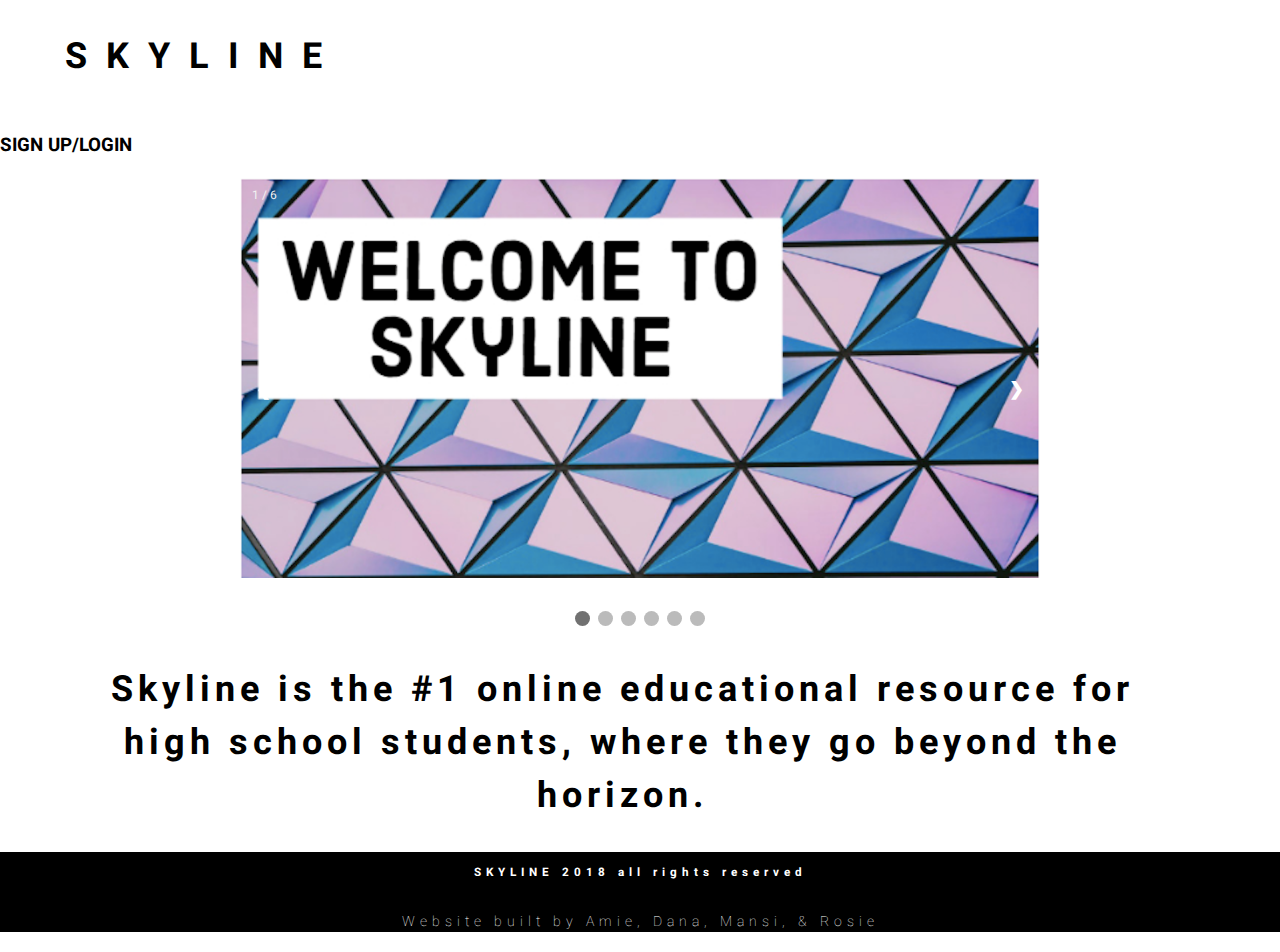
<file: index.html>
<!DOCTYPE html>
<html>
 <head><title>SkyLine</title>
<link rel="stylesheet" type="text/css" href="css/index.css">
<meta name="viewport" content="width=device-width, initial-scale=1">
</head>
<body>
 <header>
   <h2>S K Y L I N E</h2>
   <div id="space"></div>
   <h3 align="right"><a href="signup.html">SIGN UP/LOGIN</a></h3>
 </header>

    <div class="slideshow-container">

      <!-- Full-width images with number and caption text -->
      <div class="mySlides fade">
        <div class="numbertext">1 / 6</div>
        <img src="images/image1.png" style="width:100%">
      </div>

      <div class="mySlides fade">
        <div class="numbertext">2 / 6</div>
        <img src="images/image2.png" style="width:100%">
      </div>

      <div class="mySlides fade">
        <div class="numbertext">3 / 6</div>
        <img src="images/image3.png" style="width:100%">
      </div>

      <div class="mySlides fade">
        <div class="numbertext">4 / 6</div>
        <img src="images/image4.png" style="width:100%">
      </div>

      <div class="mySlides fade">
        <div class="numbertext">5 / 6</div>
        <img src="images/image6.png" style="width:100%">
      </div>

      <div class="mySlides fade">
        <div class="numbertext">6 / 6 </div>
        <img src="images/image5.png" style="width:100%">
      </div>



      <!-- Next and previous buttons -->
      <a class="prev" onclick="plusSlides(-1)">&#10094;</a>
      <a class="next" onclick="plusSlides(1)">&#10095;</a>
    </div>
    <br>

    <!-- The dots/circles -->
    <div style="text-align:center">
      <span class="dot" onclick="currentSlide(1)"></span>
      <span class="dot" onclick="currentSlide(2)"></span>
      <span class="dot" onclick="currentSlide(3)"></span>
      <span class="dot" onclick="currentSlide(4)"></span>
      <span class="dot" onclick="currentSlide(5)"></span>
      <span class="dot" onclick="currentSlide(6)"></span>

    </div>
    <h2 id="phrase"> Skyline is the #1 online educational resource for high school students, where they go beyond the horizon.</h2>

      <div id="footer">
        <footer>
          <h3>SKYLINE 2018 all rights reserved</h3>
          <h4>Website built by Amie, Dana, Mansi, & Rosie</h4>
        </footer>
      </div>


     <script type="text/javascript" src="js/index.js"></script>

</body>
</html>
</file>
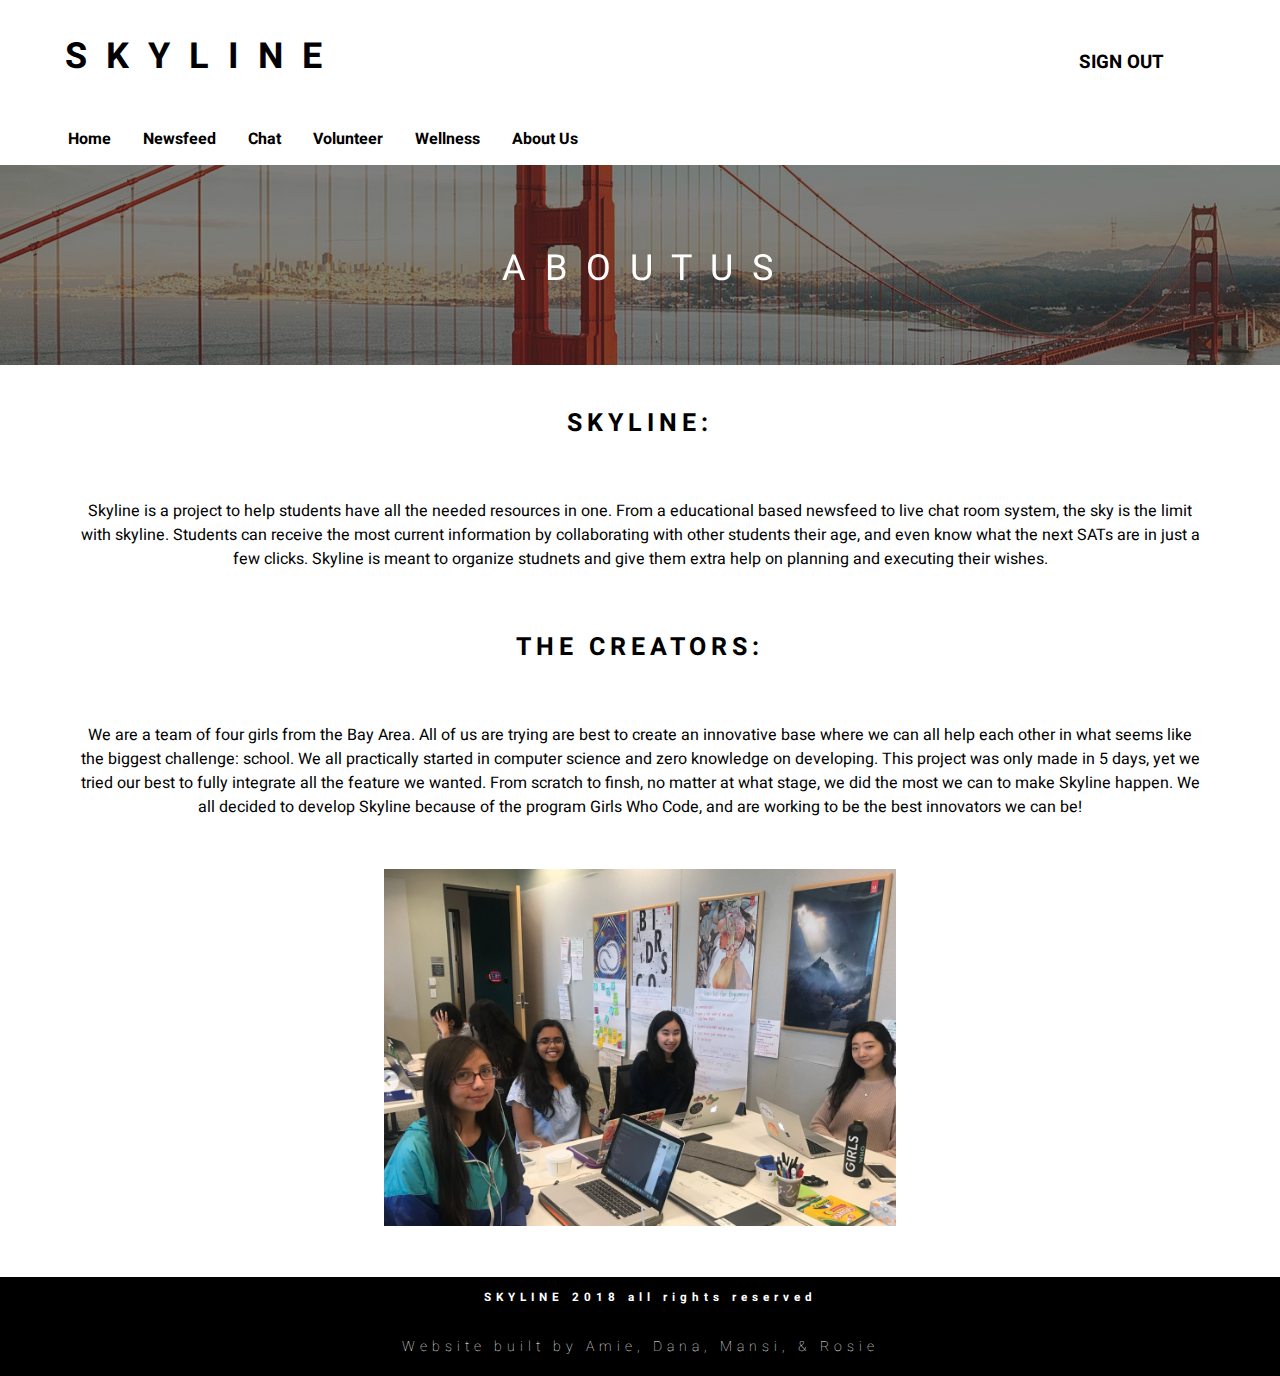
<file: about.html>
<!DOCTYPE html>
<html>
  <head><title>SkyLine</title>
<link rel="stylesheet" type="text/css" href="css/about.css">
<meta name="viewport" content="width=device-width, initial-scale=1">
</head>
<body>
  <header>
    <h2><a href="home.html">S K Y L I N E</a></h2>
    <div id="space"></div>
    <h3 align="right" id="welcome"></h3>
    <h3 align="right"><a href="index.html" onclick="signOut()">SIGN OUT</a></h3>  </header>
  <ul>
    <li><a href="index.html"></a></li>
    <li><a href="home.html"> Home </a></li>
    <li><a href="news.html"> Newsfeed </a></li>
    <li><a href="chat.html"> Chat </a></li>
    <li><a href="extracurr.html"> Volunteer </a></li>
    <li><a href="welln.html"> Wellness </a></li>
    <li><a href="about.html"> About Us </a></li>
  </ul>
  <div class="container">
    <img src="images/chatbanner.jpg"></img>
    <div class="center"> A B O U T   U S </div>
  </div>
  <div>
    <h4 id="skyline">SKYLINE:</h4></br>
    <p id="info5">
      Skyline is a project to help students have all the needed resources in one. From a educational based newsfeed to live chat room system, the sky is the limit with skyline. Students can receive the most current information by collaborating with other students their age, and even know what the next SATs are in just a few clicks. Skyline is meant to organize studnets and give them extra help on planning and executing their wishes.</br></br>
    </p>
    <h4 id="creators">THE CREATORS:</h4></br>
    <p id="info5">
      We are a team of four girls from the Bay Area. All of us are trying are best to create an innovative base where we can all help each other in what seems like the biggest challenge: school. We all practically started in computer science and zero knowledge on developing. This project was only made in 5 days, yet we tried our best to fully integrate all the feature we wanted. From scratch to finsh, no matter at what stage, we did the most we can to make Skyline happen. We all decided to develop Skyline because of the program Girls Who Code, and are working to be the best innovators we can be!
    </p>
  </div>
  <div>
    <img id="cc" src="images/image8.png">
  </div>
  <div id="footer">
    <footer>
      <h3>SKYLINE 2018 all rights reserved</h3>
      <h4>Website built by Amie, Dana, Mansi, & Rosie</h4>
    </footer>
  </div>

      <script type="text/javascript" src="js/about.js"></script>


</body>
</html>
</file>
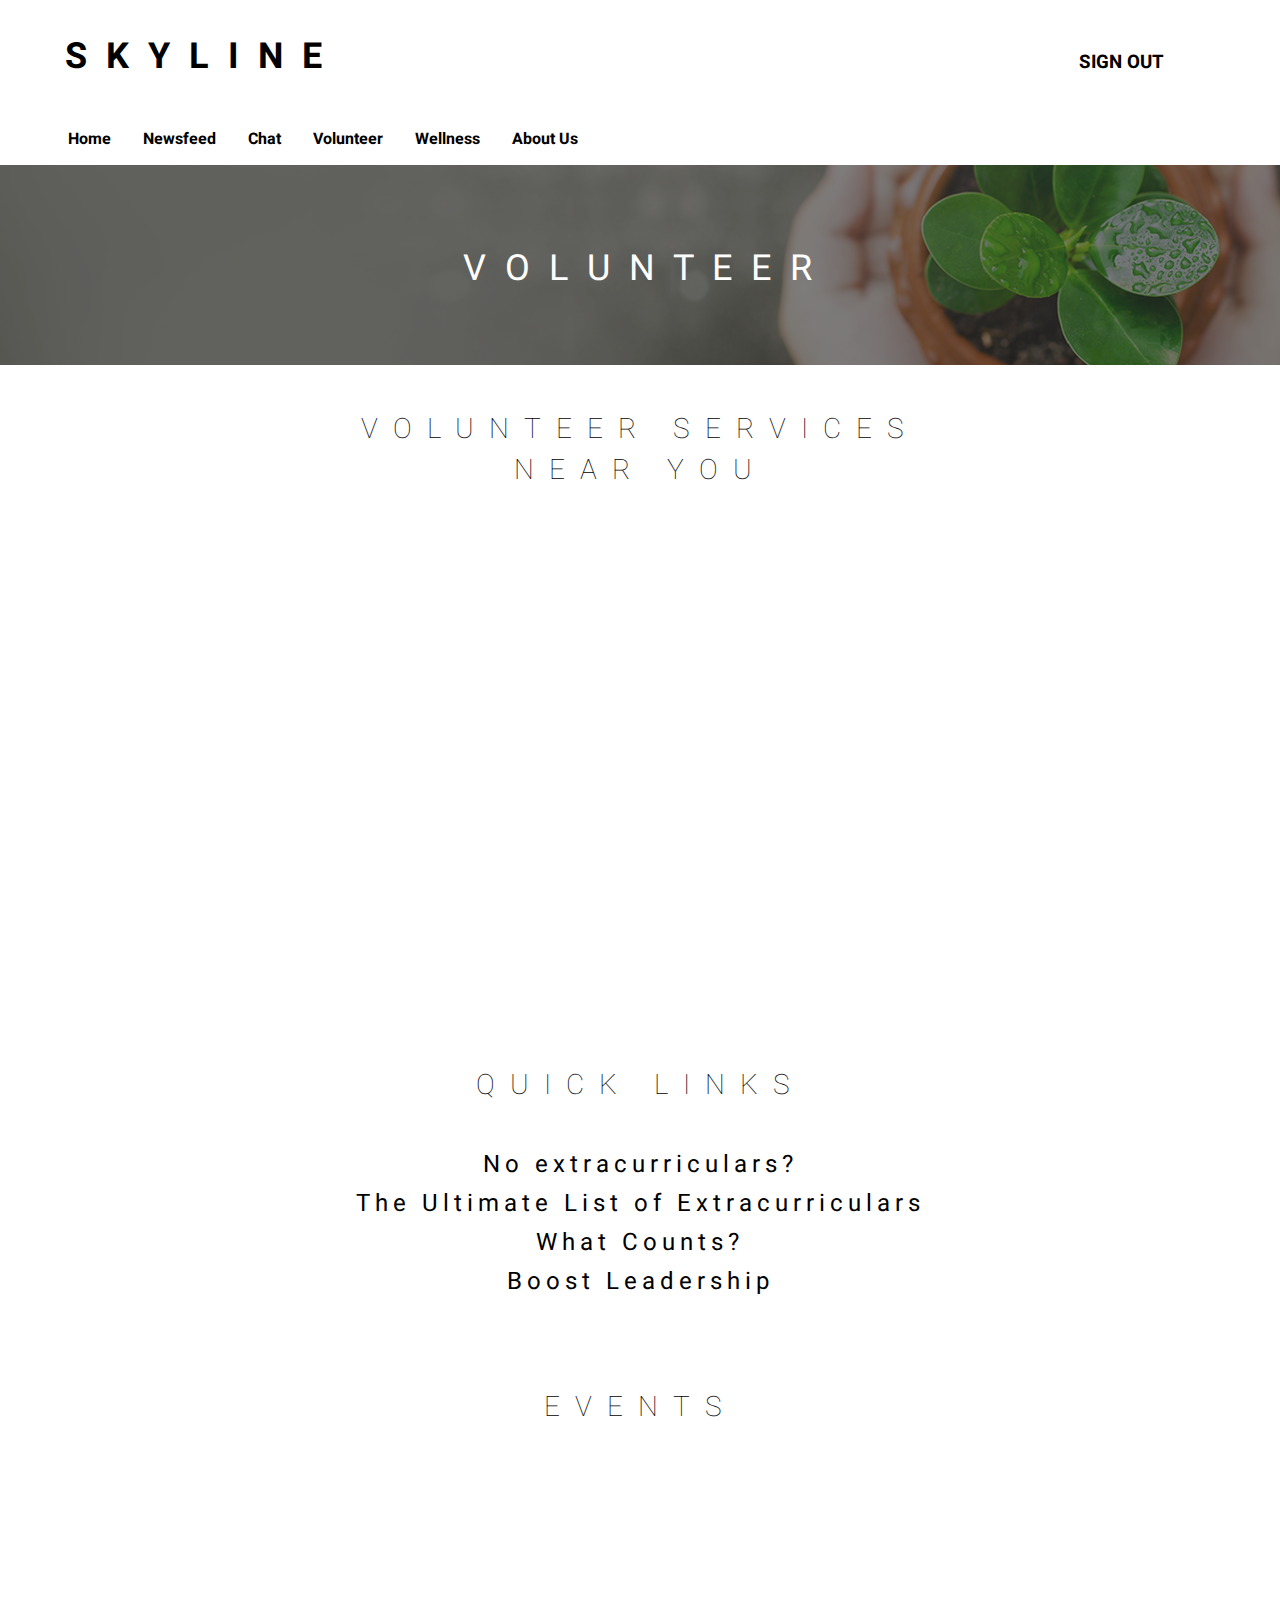
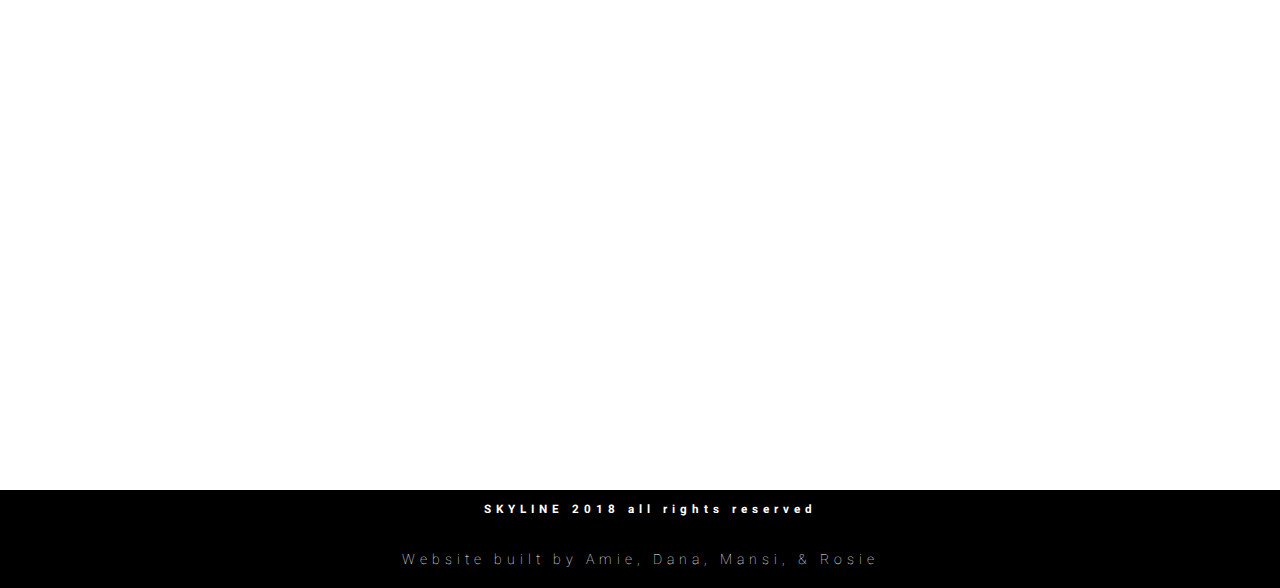
<file: extracurr.html>
<!DOCTYPE html>
<html>
<head><title>SkyLine</title>
  <link rel="stylesheet" type="text/css" href="css/extracurr.css">
  <!-- <script async defer src="https://maps.googleapis.com/maps/api/js?key=AIzaSyBdQgYkHcGPbrscc-Niafm7TRWUr-TVZIk&callback=initMap"> -->
  <meta name="viewport" content="width=device-width, initial-scale=1">
  </script>
</head>

<body>

  <header>
    <h2><a href="home.html">S K Y L I N E</a></h2>
    <div id="space"></div>
    <h3 align="right" id="welcome"></h3>
    <h3 align="right"><a href="index.html" onclick="signOut()">SIGN OUT</a></h3>
  </header>

  <div>
    <ul>
      <li><a href="index.html"> </a></li>
      <li><a href="home.html"> Home </a></li>
      <li><a href="news.html"> Newsfeed </a></li>
      <li><a href="chat.html"> Chat </a></li>
      <li><a href="extracurr.html"> Volunteer </a></li>
      <li><a href="welln.html"> Wellness </a></li>
      <li><a href="about.html"> About Us </a></li>
    </ul>
  </div>
  <div class="container">
    <img src="images/extracurr.png"></img>
    <div class="center"> V O L U N T E E R </div>
  </div>
  <!-- <table class="header">
    <tr>
      <td id="title">
        <a href="news.html"><h1>Skyline</h1></a>
      </td>
      <td id="search">
              <script>
                (function() {
                  var cx = '009005216965798303753:co8awujq5gc';
                  var gcse = document.createElement('script');
                  gcse.type = 'text/javascript';
                  gcse.async = true;
                  gcse.src = 'https://cse.google.com/cse.js?cx=' + cx;
                  var s = document.getElementsByTagName('script')[0];
                  s.parentNode.insertBefore(gcse, s);
                })();
                window.onload = function(){
                  var bar = document.getElementById('gsc-i-id1');
                  bar.placeholder = 'Search for school-related help...';
                  bar.style = "width: 100%; padding: 0px; border: none; margin: -0.0625em 0px 0px; height: 1.25em; outline: none; background: none;";
                };
                // var search = document.getElementById('gsc-input');
               </script>
               <gcse:search></gcse:search>
      </td>
      <td>
        <div class="g-signin" data-onsuccess="onSignIn"></div>
      </td>
    </tr>
  </table> -->



  <h4 class="title">VOLUNTEER SERVICES</br>NEAR YOU</h4>
  <!-- <div id="map"></div> -->
  <div class="mapouter"><div class="gmap_canvas"><iframe width="100%" height="500" id="gmap_canvas" src="https://maps.google.com/maps?q=volunteer%20events&t=&z=11&ie=UTF8&iwloc=&output=embed" frameborder="0" scrolling="no" marginheight="0" marginwidth="0"></iframe><a href="https://www.embedgooglemap.net">embedgooglemap.net</a></div><style>.mapouter{text-align:right;height:500px;width:100%;}.gmap_canvas {overflow:hidden;background:none!important;height:500px;width:100%;}</style></div>
  <h4 class="title">QUICK LINKS</h4>
    <table id="art">
      <tr>
        <td>
        <a href="https://blog.prepscholar.com/no-extracurricular-activities-what-you-should-do">No extracurriculars?</a>
      </td>
      </tr>
      <tr>
        <td>
        <a href="https://www.testive.com/extracurricular-activities/"> The Ultimate List of Extracurriculars</a>
        </td>
      </tr>
      <tr>
        <td>
        <a href="https://blog.collegevine.com/what-counts-as-an-extracurricular/">What Counts?</a>
      </td>
      </tr>
      <tr>
        <td>
        <a href="https://www.accessmasterstour.com/articles/view/5-extracurricular-activities-that-will-boost-your-leadership-skills">Boost Leadership</a>
      </td>
      </tr>
    </table>
    <br>
    <br>
    <h4 class="title">EVENTS</h4>
    <p id="centered">
      <iframe src="https://calendar.google.com/calendar/embed?src=i1g7rakn7c1gkoq7p0j8lfdgf4%40group.calendar.google.com&ctz=America%2FLos_Angeles" style="border: 0" width="800" height="600" frameborder="0" scrolling="no"></iframe>
    </p>
  <div id="footer">
     <footer>
       <h3>SKYLINE 2018 all rights reserved</h3>
       <h4>Website built by Amie, Dana, Mansi, & Rosie</h4>
     </footer>
   </div>

<script src = "js/extracurr.js" type="text/javascript"></script>
</body>



</html>
</file>
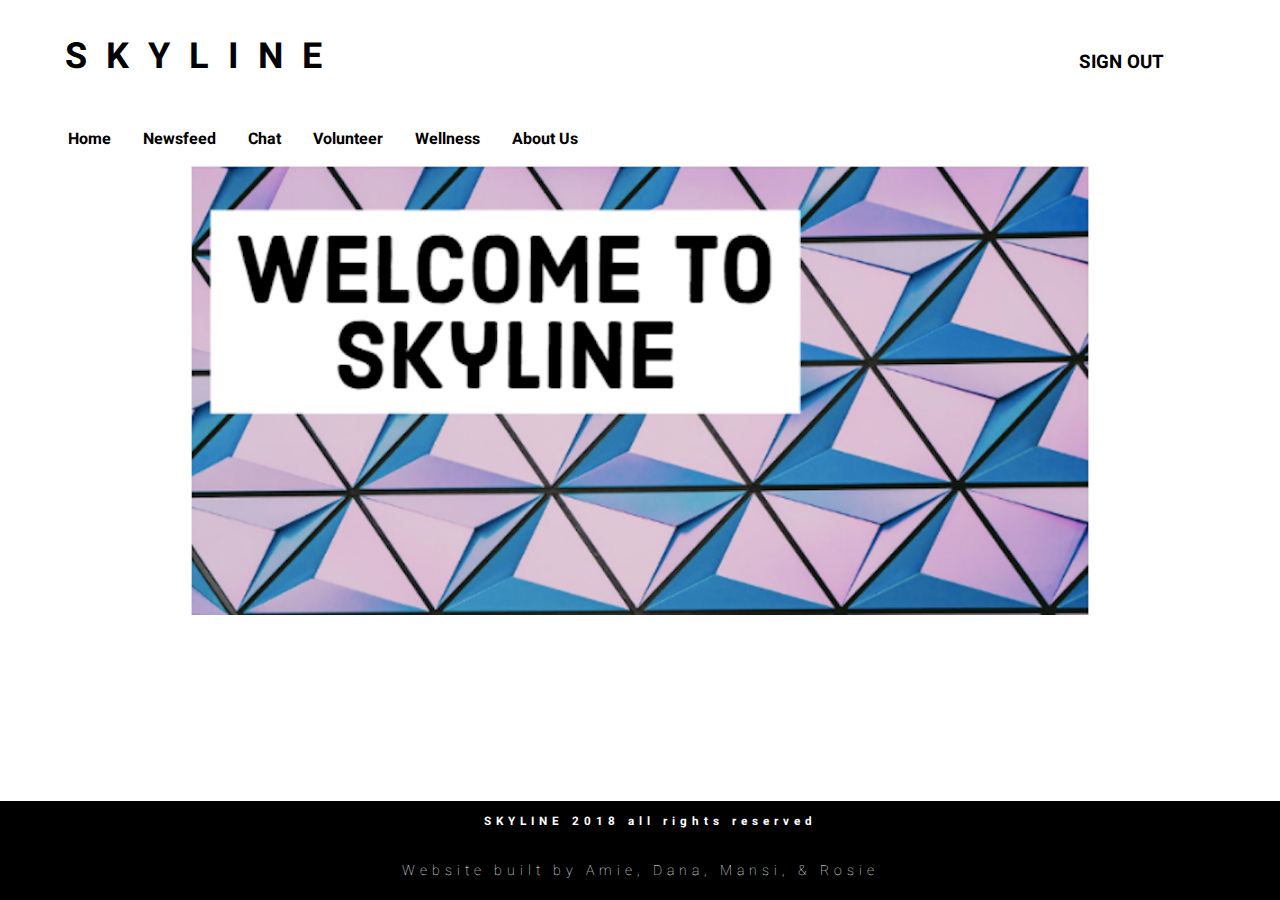
<file: home.html>
<!DOCTYPE html>
<html>
  <head><title>SkyLine</title>
<link rel="stylesheet" type="text/css" href="css/home.css">
<meta name="viewport" content="width=device-width, initial-scale=1">
</head>
<body>
  <header>
    <h2>S K Y L I N E</h2>
    <div id="space"></div>
    <h3 align="right" id="welcome"></h3>
    <h3 align="right"><a href="index.html" onclick="signOut()">SIGN OUT</a></h3>
  </header>
    <div>
      <ul>
        <li><a href="index.html"></a></li>
        <li><a href="home.html"> Home </a></li>
        <li><a href="news.html"> Newsfeed </a></li>
        <li><a href="chat.html"> Chat </a></li>
        <li><a href="extracurr.html"> Volunteer </a></li>
        <li><a href="welln.html"> Wellness </a></li>
        <li><a href="about.html"> About Us </a></li>
      </ul>
    </div>
    <center>  <div class="slideshow" id="slideshows">
      <img class="show" width="900px" src="images/image1.png">
      <img class="show"width="900px" src="images/image2.png">
      <img class="show" width="900px"src="images/image3.png">
      <img class="show"width="900px" src="images/image4.png">
      <img class="show" width="900px"src="images/image6.png">
      <img class="show" width="900px"src="images/image5.png">

    </div></center>
    <script>
    var myIndex = 0;
    carousel();
    function carousel() {
      var i;
      var x = document.getElementsByClassName("show");
      for (i = 0; i < x.length; i++) {
      x[i].style.display = "none";
      }
      myIndex++;
      if (myIndex > x.length) {myIndex = 1}
      x[myIndex-1].style.display = "block";
      setTimeout(carousel, 5000); // Change image every 2 seconds
    }
  </script>


      <div id="medspace"></div>

    <footer>
      <h3>SKYLINE 2018 all rights reserved</h3>
      <h4>Website built by Amie, Dana, Mansi, & Rosie</h4>
    </footer>

    <script type="text/javascript" src="js/home.js"></script>

</body>
</html>
</file>
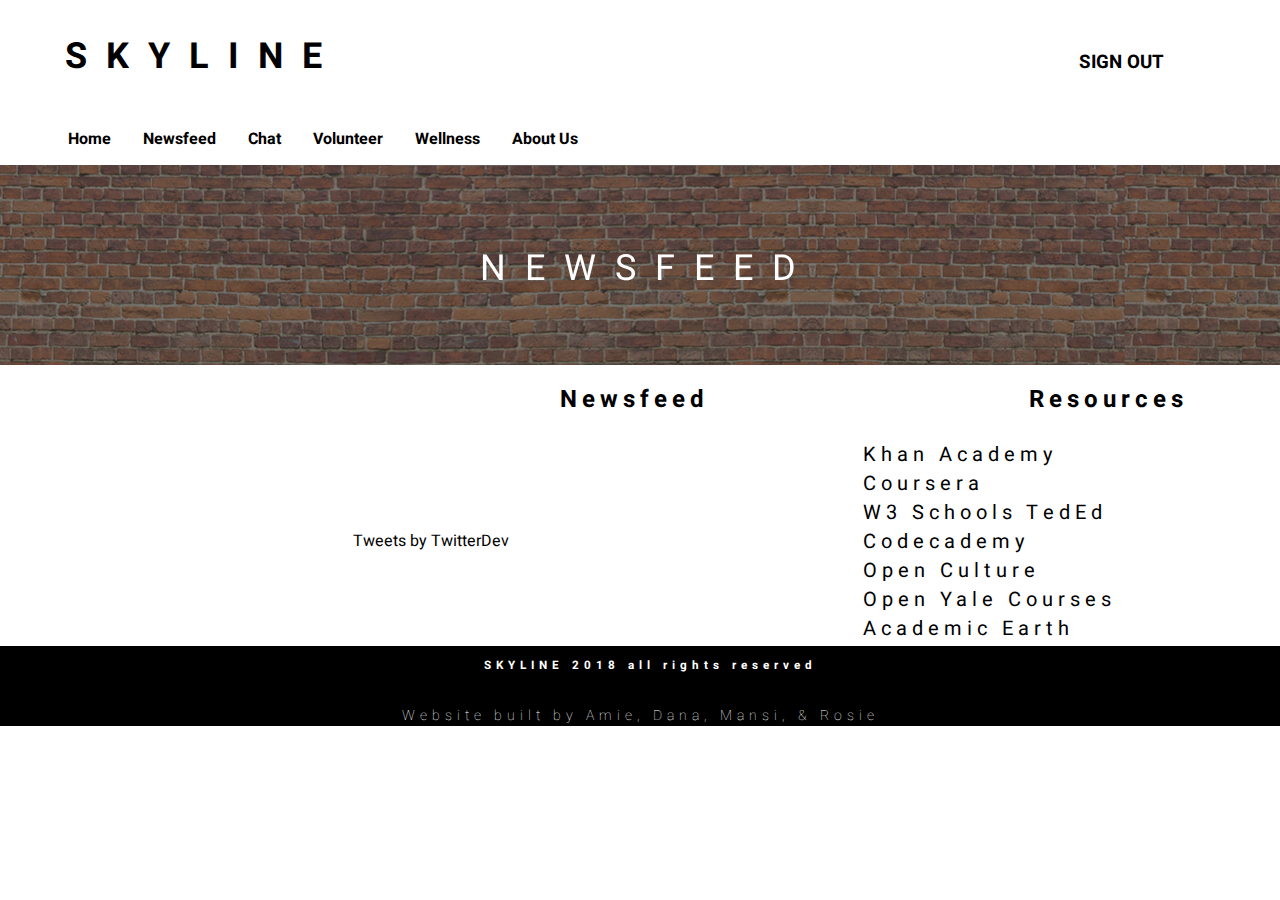
<file: news.html>
<!DOCTYPE html>
<html>
<head><title>SkyLine</title>
  <link rel="stylesheet" type="text/css" href="css/news.css">
  <meta name="viewport" content="width=device-width, initial-scale=1">
    <!-- <script src="https://ajax.googleapis.com/ajax/libs/jquery/3.3.1/jquery.min.js"></script> -->
</head>

<body>

  <header>
    <h2><a href="home.html">S K Y L I N E</a></h2>
    <div id="space"></div>
    <h3 align="right" id="welcome"></h3>
    <h3 align="right"><a href="index.html" onclick="signOut()">SIGN OUT</a></h3>
  </header>
    <div>
      <ul>
        <li><a href="index.html"></a></li>
        <li><a href="home.html"> Home </a></li>
        <li><a href="news.html"> Newsfeed </a></li>
        <li><a href="chat.html"> Chat </a></li>
        <li><a href="extracurr.html"> Volunteer </a></li>
        <li><a href="welln.html"> Wellness </a></li>
        <li><a href="about.html"> About Us </a></li>
      </ul>
    </div>
    <div class="container">
      <img src="images/news.png"></img>
      <div class="center"> N E W S F E E D </div>
    </div>

  <h2 id= "news"> Newsfeed</h2>
  <h2 id="res">Resources</h2>
  <table>
  <tr>
    <td>
      <a class="twitter-timeline" href="https://twitter.com/skylineedu1?lang=en">Tweets by TwitterDev</a> <script async src="https://platform.twitter.com/widgets.js" charset="utf-8"></script>
    </td>
    <td valign="top">
            <div class="btn">
              <div id="articles" class="articles">
                <a href="https://www.khanacademy.org/?utm_campaign=elearningindustry.com&utm_source=%2F8-inspiring-elearning-websites-offer-students-inspiring-educational-alternatives&utm_medium=link">
                  Khan Academy</a></br>
                <a href="https://www.coursera.org/?utm_campaign=elearningindustry.com&utm_source=%2F8-inspiring-elearning-websites-offer-students-inspiring-educational-alternatives&utm_medium=link">
                  Coursera</a></br>
                <a href="https://www.w3schools.com/?utm_campaign=elearningindustry.com&utm_source=%2F8-inspiring-elearning-websites-offer-students-inspiring-educational-alternatives&utm_medium=link">
                  W3 Schools</a>
                <a href="https://ed.ted.com/?utm_campaign=elearningindustry.com&utm_source=%2F8-inspiring-elearning-websites-offer-students-inspiring-educational-alternatives&utm_medium=link">
                TedEd</a></br>
                <a href="https://www.codecademy.com/?utm_campaign=elearningindustry.com&utm_source=%2F8-inspiring-elearning-websites-offer-students-inspiring-educational-alternatives&utm_medium=link">
                Codecademy</a></br>
                <a href="http://www.openculture.com/?utm_campaign=elearningindustry.com&utm_source=%2F8-inspiring-elearning-websites-offer-students-inspiring-educational-alternatives&utm_medium=link">
                Open Culture</a></br>
                <a href="https://oyc.yale.edu/?utm_campaign=elearningindustry.com&utm_source=%2F8-inspiring-elearning-websites-offer-students-inspiring-educational-alternatives&utm_medium=link">
                  Open Yale Courses</a></br>
                <a href="https://academicearth.org/?utm_campaign=elearningindustry.com&utm_source=%2F8-inspiring-elearning-websites-offer-students-inspiring-educational-alternatives&utm_medium=link">
                  Academic Earth</a></br>
              </div></div>
          </td>
        </tr>
      </table>
    </td>
  </table>
  <div id="footer">
    <footer>
      <h3>SKYLINE 2018 all rights reserved</h3>
      <h4>Website built by Amie, Dana, Mansi, & Rosie</h4>
    </footer>
  </div>

  <script src = "js/news.js" type="text/javascript"></script>

</body>



</html>
</file>
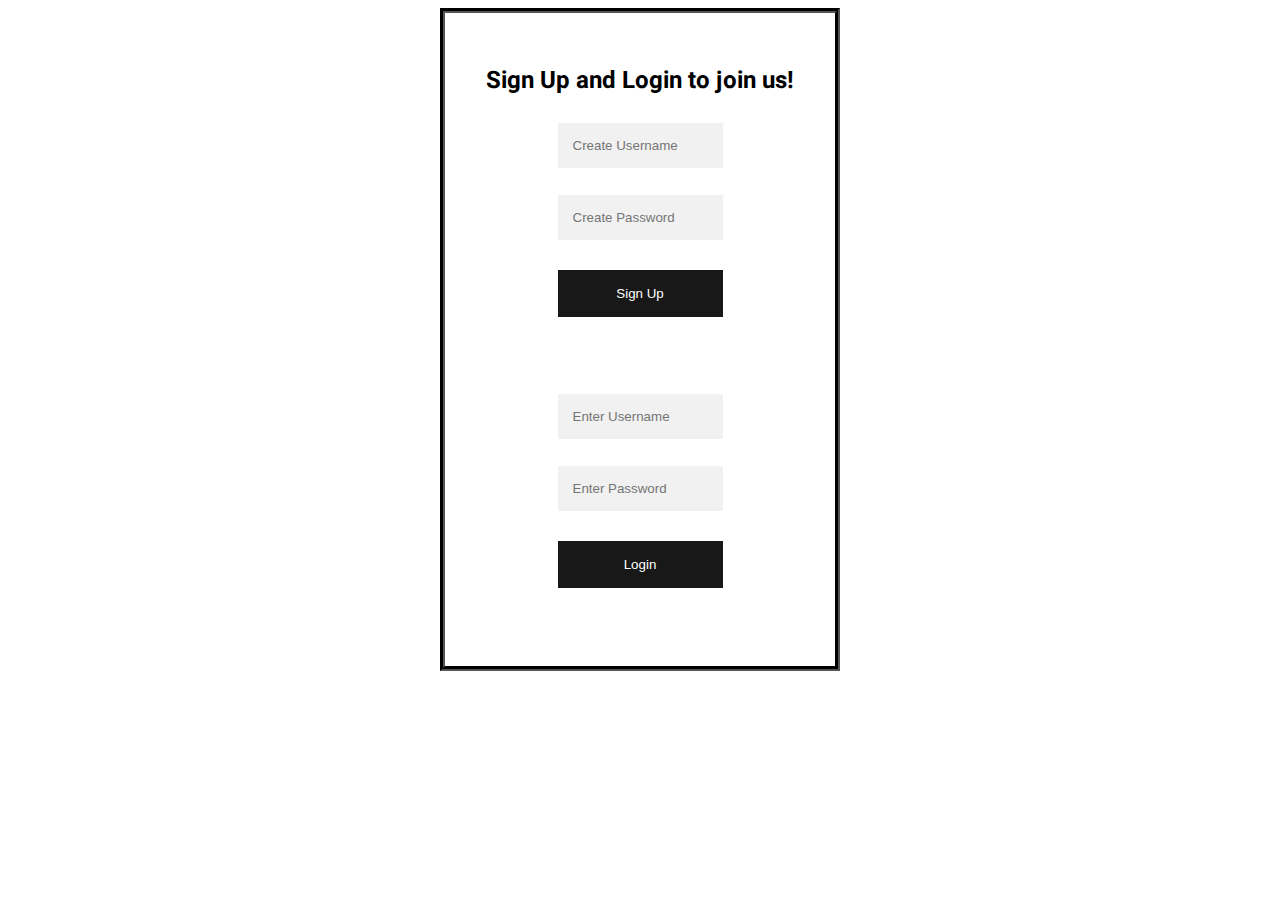
<file: signup.html>
<!DOCTYPE html>
<html>
<head>
  <link rel="stylesheet" type="text/css" href="css/signup.css">
  <title>SkyLine</title>
</head>


<body>
<div class="su" id="su">
<h2>Sign Up and Login to join us!</h2>
  <form id="register-form">
             <input id="nm" type="text" placeholder="Create Username" value=""></input>
             <input id="pw" type="password" placeholder="Create Password" value=""></input>
             <input id="rgstr_btn" type="button" value="Sign Up" onClick="store()"></input>
         </form>
         <p id="signupAlert"></p>
<br>
<br>
         <form id="login-form">

             <input id="userName" type="text" placeholder="Enter Username" value=""></input>
             <input id="userPw" type="password" placeholder="Enter Password" value=""></input>
             <input id="login_btn" type="button" value="Login" onClick="check()"></input>

        </form>
        <p id="loginAlert"></p>
<br>
</div>

        <!-- <button id="rgstr_btn" onlick="func()">Register</button> -->

     <!-- <script type="text/javascript" src="js/jquery-1.11.3.min.js"></script> -->
     <script type="text/javascript" src="js/signup.js"></script>
</body>
</html>
</file>
<file: css/index.css>
@import url("https://fonts.googleapis.com/css?family=Heebo");

body{
  font-family: "Heebo",serif;
  color:black;
  margin: 0;
}
h2{
  font-family: "Heebo",serif;
  color:black;
  font-size:36px;
  margin-left:15px;
  display: inline-block;
  padding-left: 50px;
  letter-spacing:5px;
}
h3{
  display: inline-block;
  padding-left:0px;
  font-family:"Heebo", serif;
  font-weight:bold;
  color:black;
}
a{
  text-decoration: none;
  color:black;
}
a:hover:not(.active){
  text-decoration:line-through;
}
#space{
  display: inline-block;
  padding-right:825px;
}
#footer{
  position:relative;
  height:100px;
}
footer{
  background-color: black;
  text-align:center;
  color:white;
  letter-spacing: 5px;
  border:none;
  font-size:10px;
  bottom:0;
  left:0;
  position:static;
  width:100%;
  align-self: baseline;
  vertical-align: sub;
}
h3{
  color: white;
}
h4{
  font-size: 14px;
  letter-spacing: 5px;
  font-weight:lighter;
}
#show {
  display:none;
  width:5000px;
  height:1000px;
}

/* Slideshow CSS*/

* {box-sizing:border-box}

/* Slideshow container */
.slideshow-container {
  max-width: 800px;
  position: relative;
  margin: auto;
}

/* Hide the images by default */
.mySlides {
    display: none;
}

/* Next & previous buttons */
.prev, .next {
  cursor: pointer;
  position: absolute;
  top: 50%;
  width: auto;
  margin-top: -22px;
  padding: 16px;
  color: white;
  font-weight: bold;
  font-size: 18px;
  transition: 0.6s ease;
  border-radius: 0 3px 3px 0;
}

/* Position the "next button" to the right */
.next {
  right: 0;
  border-radius: 3px 0 0 3px;
}

/* On hover, add a black background color with a little bit see-through */
.prev:hover, .next:hover {
  background-color: rgba(0,0,0,0.8);
}

/* Caption text */
.text {
  color: #f2f2f2;
  font-size: 15px;
  padding: 8px 12px;
  position: absolute;
  bottom: 8px;
  width: 100%;
  text-align: center;
}

/* Number text (1/3 etc) */
.numbertext {
  color: #f2f2f2;
  font-size: 12px;
  padding: 8px 12px;
  position: absolute;
  top: 0;
}

/* The dots/bullets/indicators */
.dot {
  cursor: pointer;
  height: 15px;
  width: 15px;
  margin: 0 2px;
  background-color: #bbb;
  border-radius: 50%;
  display: inline-block;
  transition: background-color 0.6s ease;
}

.active, .dot:hover {
  background-color: #717171;
}

/* Fading animation */
.fade {
  -webkit-animation-name: fade;
  -webkit-animation-duration: 1.5s;
  animation-name: fade;
  animation-duration: 1.5s;
}

@-webkit-keyframes fade {
  from {opacity: .4}
  to {opacity: 1}
}

@keyframes fade {
  from {opacity: .4}
  to {opacity: 1}
}
#phrase{
  text-align: center;
  padding-right: 100px;
}
</file>
<file: css/about.css>
@import url("https://fonts.googleapis.com/css?family=Heebo");
body{
  margin:0;
}
ul {
  list-style-type: none;
  margin:0;
  padding: 0;
  overflow: hidden;
  background-color:white;
  font-family:"Heebo", serif;
  font-weight:bold;
  color:black;
  position: sticky;
  top: 0;
  width: 100%;
  padding-left: 20px;
}

li {
  float: left;
}

li a {
  display: block;
  color: black;
  text-align: center;
  padding: 14px 16px;
  text-decoration: none;
}

li a:hover:not(.active) {
  background-color:white;
  text-decoration: line-through;
}

.active {
  background-color:white;

}

body{
  font-family: "Heebo",serif;
  color:black;
}
h2{
  font-family: "Heebo",serif;
  color:black;
  font-size:36px;
  margin-left:15px;
  display: inline-block;
  padding-left: 50px;
  letter-spacing:5px;
}

.container {
    position: relative;
    text-align: center;
    color: white;
}

/* Centered text */
.center {
    font-size: 36px;
    letter-spacing:5px;
    position: absolute;
    top: 50%;
    left: 50%;
    transform: translate(-50%, -50%);
}
h3{
  display: inline-block;
  padding-left:20px;
}
a{
  text-decoration: none;
  color:black;
}
a:hover:not(.active){
  text-decoration:line-through;
}
#space{
  display: inline-block;
  padding-right:700px;
}

#info5 {
  font-size: 55px;
  text-align: center;
  color: red;
}

#footer{
  position:relative;
  height:100px;
}
footer{
  background-color: black;
  text-align:center;
  color:white;
  letter-spacing: 5px;
  border:none;
  font-size:10px;
  bottom:0;
  left:0;
  width:100%;
  position:absolute;
  vertical-align: sub;
}
h4{
  font-size: 14px;
  letter-spacing: 5px;
  font-weight:lighter;
  color:white;
}
#show {
  display:none;
  width:5000px;
  height:1000px;
}
#info5{
  margin:0px 80px 0px 80px;
  font-size:16px;
  color:black;
  text-align: center;
}
#skyline{
  font-size:25px;
  letter-spacing: 5px;
  font-weight: bold;
  color:black;
  text-align: center;
}
#creators{
  font-size:25px;
  letter-spacing: 5px;
  font-weight: bold;
  color:black;
  text-align: center;
}
#cc{
  display:block;
  width:40%;
  margin:50px auto 50px auto;
}
</file>
<file: css/extracurr.css>
@import url("https://fonts.googleapis.com/css?family=Heebo");

body{
  margin: 0;
}
ul {
  list-style-type: none;
  margin:0;
  padding: 0;
  overflow: hidden;
  background-color:white;
  font-family:"Heebo", serif;
  font-weight:bold;
  color:black;
  position: static;
  top: 0;
  width: 100%;
  padding-left: 20px;
}

li {
  float: left;
}

li a {
  display: block;
  color: black;
  text-align: center;
  padding: 14px 16px;
  text-decoration: none;
}

li a:hover:not(.active) {
  background-color:white;
  text-decoration: line-through;
}

.active {
  background-color:white;

}

body{
  font-family: "Heebo",serif;
  color:black;
}


/* h1 {
  font-family:"Syncopate", monospace;
  margin-left: 30px;
  color:#374785;
}
h1 {
  font-family:"Syncopate", monospace;
  margin-left: 30px;
} */

#map{
  text-align: center;
}
#mapouter {
   height: 500px;
  width: 55%;
  text-align: right;
  margin: 25px auto;
}

#vol{
  vertical-align:top;
  text-align:center;
  font-size: 25px;
  width: 350px;
  margin-left: 490px;
  font-weight: normal;
}
h2{
  font-family: "Heebo",serif;
  color:black;
  font-size:36px;
  margin-left:15px;
  display: inline-block;
  padding-left: 50px;
  letter-spacing:5px;
  text-align: center;
}
/* .header{
  border:none;
  background-color:#A8D0E6;
  width: 100%;
}
a {
    text-decoration:none;
    color:#24305E ;
}
a:hover{
  text-decoration: underline;
} */
#art{
  text-align: center;
  margin:0px auto;
  vertical-align:top;
  background-color:white;
  color:black;
  font-size: 24px;
  letter-spacing: 5px;
}
.cal{
    margin-left:350px;
}
h3{
  display: inline-block;
  padding-left:20px;
}
a{
  text-decoration: none;
  color:black;
}
a:hover:not(.active){
  text-decoration:line-through;
}
#space{
  display: inline-block;
  padding-right: 700px;
}
#footer{
  position:relative;
  height:100px;
}
#centered{
  text-align: center;
}
footer{
  background-color: black;
  text-align:center;
  color:white;
  letter-spacing: 5px;
  border:none;
  font-size:10px;
  bottom:0;
  left:0;
  position: absolute;
  width:100%;
  vertical-align: sub;
}

.container {
    position: relative;
    text-align: center;
    color: white;
}

/* Centered text */
.center {
    font-size:36px;
    letter-spacing:5px;
    position: absolute;
    top: 50%;
    left: 50%;
    transform: translate(-50%, -50%);
}
h4{
  font-size: 14px;
  letter-spacing: 5px;
  font-weight:lighter;
  text-align: center;
}
h4.title{
  font-size: 28px;
  letter-spacing: 15px;
  font-weight:lighter;
  text-align: center;
}
a{
  text-decoration: none;
  color:black;
}
a:hover:not(.active){
  background-color:white;
  text-decoration: line-through;
}
</file>
<file: css/home.css>
@import url("https://fonts.googleapis.com/css?family=Heebo");
ul {
  list-style-type: none;
  margin:0;
  padding: 0;
  overflow: hidden;
  background-color:white;
  font-family:"Heebo", serif;
  font-weight:bold;
  color:black;
  position: sticky;
  top: 0;
  width: 100%;
  padding-left: 20px;
}

li {
  float: left;
}

li a {
  display: block;
  color: black;
  text-align: center;
  padding: 14px 16px;
  text-decoration: none;
}

li a:hover:not(.active) {
  background-color:white;
  text-decoration: line-through;
}

.active {
  background-color:white;

}

body{
  font-family: "Heebo",serif;
  color:black;
  margin: 0;
}
h2{
  font-family: "Heebo",serif;
  color:black;
  font-size:36px;
  margin-left:15px;
  display: inline-block;
  padding-left: 50px;
  letter-spacing:5px;
}
h3{
  display: inline-block;
  padding-left:20px;
}
a{
  text-decoration: none;
  color:black;
}
a:hover:not(.active){
  text-decoration:line-through;
}
#space{
  display: inline-block;
  padding-right: 700px;
}
#footer{
  position:relative;
  height:100px;
}

a{
  text-decoration: none;
  color: black;
}
a:hover:not(.active) {
  color:black;
  text-decoration: line-through;
}

footer{
  background-color: black;
  text-align:center;
  color:white;
  letter-spacing: 5px;
  border:none;
  font-size:10px;
  bottom:0;
  left:0;
  position: absolute;

  width:100%;
  vertical-align: sub;
}
h4{
  font-size: 14px;
  letter-spacing: 5px;
  font-weight:lighter;
}
#show {
  display:none;
  width:5000px;
  height:1000px;
}
#medspace{
  height: 70px;
}
</file>
<file: css/news.css>
@import url("https://fonts.googleapis.com/css?family=Heebo");
body{
  margin: 0;
}
ul {
  list-style-type: none;
  margin:0;
  padding: 0;
  overflow: hidden;
  background-color:white;
  font-family:"Heebo", serif;
  font-weight:bold;
  color:black;
  position: sticky;
  top: 0;
  width: 100%;
  padding-left: 20px;
}

li {
  float: left;
}

li a {
  display: block;
  color: black;
  text-align: center;
  padding: 14px 16px;
  text-decoration: none;
}

li a:hover:not(.active) {
  background-color:white;
  text-decoration: line-through;
}

.active {
  background-color:white;
  color:black;
}

body{
  font-family: "Heebo",serif;
  color:black;
}
h2{
  font-family: "Heebo",serif;
  color:black;
  font-size:36px;
  margin-left:15px;
  display: inline-block;
  padding-left: 50px;
  letter-spacing:5px;
}
h3{
  display: inline-block;
  padding-left:20px;
}
a{
  text-decoration:none;
  color:black;
}
a:hover:not(.active){
  text-decoration:line-through;
  color:black;
}
#space{
  display: inline-block;
  padding-right:700px;
}

.container {
    position: relative;
    text-align: center;
    color: white;
}

/* Centered text */
.center {
    font-size: 36px;
    letter-spacing:5px;
    position: absolute;
    top: 50%;
    left: 50%;
    transform: translate(-50%, -50%);
}

footer{
  background-color: black;
  text-align:center;
  color:white;
  letter-spacing: 5px;
  border:none;
  font-size:10px;
  bottom:0;
  left:0;
  position: fixed;
  width:100%;
}
h4{
  font-size: 14px;
  letter-spacing: 5px;
  font-weight:lighter;
}

#show {
  display:none;
  width:5000px;
  height:1000px;
}

#news {
  margin-left: 510px;
  margin-right: 300px;
  font-family: "Heebo",serif;
  margin-top:10px;
  text-align:center;
  width:100px;
  font-size:24px;
  z-index:999;
  border-radius:10px;
  color: black;
}

.twitter-timeline {
  max-width: 50% !important;
  margin-left:350px;
  margin-right:350px;
}

#bulletin{
  vertical-align:top;
  font-family: "Heebo", serif;
  text-align:center;
  background-color:white;
  color:black;
  border-radius:10px;
  z-index:999;
  height: 50%;
  font-size: 24px;
}
#chat{
  font-size: 18px;
  color:black;
  margin-top: 0px;
}
#articles{
  text-align:left;
  font-size: 20px;
  letter-spacing: 5px;
}
.articles{
  text-align:left;
  font-size: 20px;
  letter-spacing: 5px;
}
#res{
  font-family: "Heebo",serif;
  margin-top:10px;
  text-align:center;
  width:100px;
  font-size:24px;
  z-index:999;
  border-radius:10px;
  color: black;
}
#footer{
  position:relative;
  height:100px;
}
footer{
  background-color: black;
  text-align:center;
  color:white;
  letter-spacing: 5px;
  border:none;
  font-size:10px;
  bottom:0;
  left:0;
  position:static;
  width:100%;
}
</file>
<file: css/signup.css>
@import url("https://fonts.googleapis.com/css?family=Heebo");
body {
    font-family:"Heebo",serif;
    background-image:url(https://wallpapercave.com/wp/HCKDboy.png);
    box-sizing: border-box;
    border-color: black;
    border-width: thick;
    border-style: groove;
    width:400px;
    margin-left:auto;
    margin-right: auto;
    text-align: center;

}


*{
    box-sizing: border-box;
}

/* Full-width input fields */
input[type=text], input[type=password] {
    width: 50%;
    padding: 15px;
    margin: 5px 0 22px 0;
    display: inline-block;
    border: none;
    background: #f1f1f1;
}

/* input[type=text]:focus, input[type=password]:focus {
    background-color: #ddd;
    outline: none;
} */

/* Overwrite default styles of hr */
/* hr {
    border: 1px solid #f1f1f1;
    margin-bottom: 25px;
} */

/* Set a style for the submit button */
#rgstr_btn {
    background-color:black;
    color: white;
    padding: 16px 20px;
    margin: 8px 0;
    border: none;
    cursor: pointer;
    width: 50%;
    opacity: 0.9;
}

#rgstr_btn:hover {
    opacity: 1;
}

#login_btn {
    background-color:black;
    color: white;
    padding: 16px 20px;
    margin: 8px 0;
    border: none;
    cursor: pointer;
    width: 50%;
    opacity: 0.9;
}

#login_btn:hover {
    opacity: 1;
}
#su{
  background-color: white;
  padding:30px;
}
.su{
  background-color: white;
  padding:30px;
}

#link {
  padding: 30px;
  font-family:"Heebo", serif;
  text-decoration: none;
  color:black;
}
</file>
